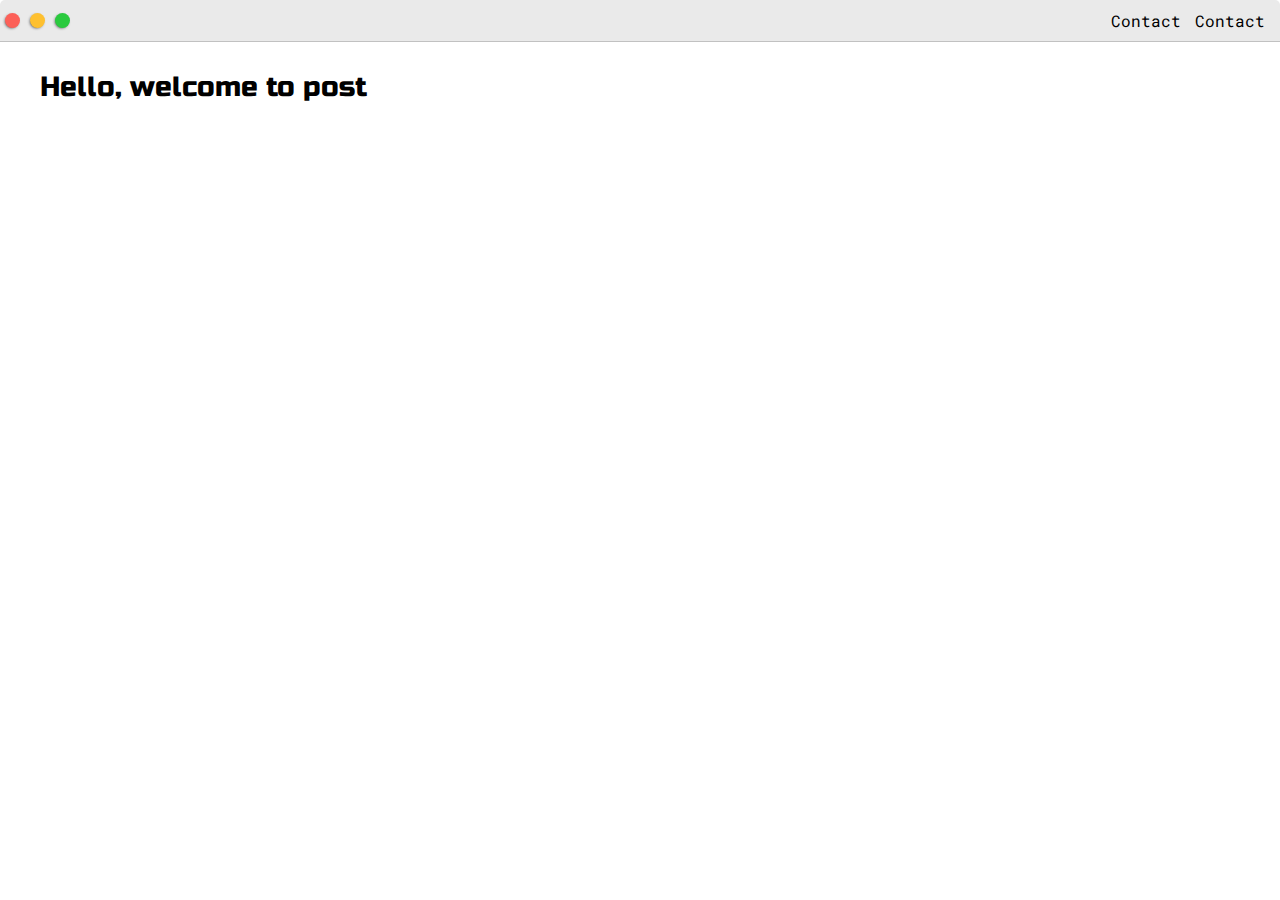
<file: post.html>
<!DOCTYPE html>
<html lang="en">
<head>
    <meta charset="UTF-8">
    <meta http-equiv="X-UA-Compatible" content="IE=edge">
    <meta name="viewport" content="width=device-width, initial-scale=1.0">
    <title>Document</title>

    <link rel="preconnect" href="https://fonts.googleapis.com">
    <link rel="preconnect" href="https://fonts.gstatic.com" crossorigin>
    <link href="https://fonts.googleapis.com/css2?family=Russo+One&display=swap" rel="stylesheet">

    <link rel="preconnect" href="https://fonts.googleapis.com">
    <link rel="preconnect" href="https://fonts.gstatic.com" crossorigin>
    <link href="https://fonts.googleapis.com/css2?family=Roboto+Mono&display=swap" rel="stylesheet">

    <link rel="stylesheet" href="default.css">
</head>
<body>
    <div class="nav-wrapper">
        <div class="dots-wrapper">
            <div id="dot-1" class="browser-dot"></div>
            <div id="dot-2" class="browser-dot"></div>
            <div id="dot-3" class="browser-dot"></div>
        </div>
        <ul id="navigation">
            <li><a href="#">Contact</a></li>
            <li><a href="#">Contact</a></li>
        </ul>
    </div>
    <div class="main-container">
        <h3>Hello, welcome to post</h3>
    </div>
</body>
</html>
</file>
<file: default.css>
:root {
    --mainColor: rgb(234, 234, 234);
    --secondaryColor: rgb(255, 255, 255);

    --borderColor: #c1c1c1;

    --mainText: black;
    --secondaryText: #4b5156;

    --themeBorder: #24292e;

    --previewBg: rgb(251, 249, 243, 0.8);
    --previewShadow: #f0ead6;

    --buttonColor:black;
}

body * {
    transition: 0.8s;
}

html, body {
    padding: 0;
    margin: 0;
}

h1, h2, h3, h4, h5, h6, strong {
    color: var(--mainText);
    font-family: 'Russo One', sans-serif;
    font-weight: 500;
}

p, li, span, label, input, textarea {
    color: var(--secondaryText);
    font-family: 'Roboto Mono', monospace;
}

a {
    text-decoration: none;
    color: #17a2b8;
}

li {
    list-style: none;
}

h1 {
    font-size: 56px;
}
h2 {
    font-size: 36px;
}
h3 {
    font-size: 28px;
}
h4 {
    font-size: 24px;
}
h5 {
    font-size: 20px;
}
h6 {
    font-size: 16px;
}

.s1 {
    /* background-color: var(--mainColor); */
    background:
        linear-gradient(45deg, rgb(255, 255, 255), transparent),
        repeating-linear-gradient(45deg, rgb(255, 255, 255) 0%, rgb(255, 255, 255) 5%, transparent 5%, transparent 10%),
        rgb(225, 216, 216) repeating-linear-gradient(-45deg, rgb(255, 255, 255,0.5) 0%, rgb(255, 255, 255,0.5) 5%, transparent 5%, transparent 10%);
    border-bottom: 1px solid var(--borderColor);
    overflow: auto;
}
.s2 {
    /* background-color: var(--secondaryColor); */
    background:
        linear-gradient(45deg, rgb(255, 255, 255), transparent),
        repeating-linear-gradient(45deg, rgb(255, 255, 255) 0%, rgb(255, 255, 255) 5%, transparent 5%, transparent 10%),
        rgb(225, 216, 216) repeating-linear-gradient(-45deg, rgb(255, 255, 255,0.5) 0%, rgb(255, 255, 255,0.5) 5%, transparent 5%, transparent 10%);
    border-bottom: 1px solid var(--borderColor);
    overflow: auto;
}

.main-container {
    width: 1200px;
    margin: 0 auto;
}

.greeting-wrapper {
    display: grid;
    text-align: center;
    align-content: center;
    min-height: 10em;
}

.intro-wrapper {
    background:
        linear-gradient(45deg, rgb(255, 255, 255), transparent),
        repeating-linear-gradient(45deg, rgb(255, 255, 255) 0%, rgb(255, 255, 255) 5%, transparent 5%, transparent 10%),
        rgb(225, 216, 216) repeating-linear-gradient(-45deg, rgb(255, 255, 255,0.5) 0%, rgb(255, 255, 255,0.5) 5%, transparent 5%, transparent 10%);
    border: 1px solid var(--borderColor);
    border-radius: 5px 5px 0 0;
    -webkit-box-shadow: -1px 1px 3px -1px rgba(0,0,0,0.75);
    -moz-box-shadow: -1px 1px 3px -1px rgba(0,0,0,0.75);
    box-shadow: -1px 1px 3px -1px rgba(0,0,0,0.75);

    display: grid;
    grid-template-columns: 1fr 1fr;
    /* grid-template-rows: 3em 30em; */
    grid-template-areas: 
        'nav-wrapper nav-wrapper'
        'left-column right-column'
    ;
}

.nav-wrapper {
    grid-area: nav-wrapper;
    border-bottom: 1px solid var(--borderColor);

    display: flex;
    justify-content: space-between;
    align-items: center;
    background-color: var(--mainColor);
    border-radius: 5px 5px 0 0;
}

#navigation {
    margin: 0;
    padding: 10px;
}

#navigation li {
    display: inline-block;
    margin-right: 5px;
    margin-left: 5px;
}

#navigation a {
    color: var(--mainText);
}

.dots-wrapper {
    display: flex;
}

#dot-1 {
    background-color:  #FC6058;
}
#dot-2 {
    background-color:  #FEC02F;
}
#dot-3 {
    background-color:  #2ACA3E;
}

.browser-dot {
    background-color: black;
    height: 15px;
    width: 15px;
    border-radius: 50%;
    margin: 5px;

    -webkit-box-shadow: -1px 1px 3px -1px rgba(0,0,0,0.75);
	-moz-box-shadow: -1px 1px 3px -1px rgba(0,0,0,0.75);
	box-shadow: -1px 1px 3px -1px rgba(0,0,0,0.75);
}

.left-column {
    grid-area: left-column;
    padding-top: 50px;
    padding-bottom: 50px;
}

.image-holder {
    width: 300px;
    height: 200px;
    padding-top: 4rem;
    padding-bottom: 4rem;
    margin-left: 1rem;
    background-color: var(--mainColor);
    border-radius: 10% 40% 20% 70% / 60% 40% 20% 10%;
    animation: morph 5s ease-in-out infinite;
    
}

#profile-pic {
    display: block;
    margin: 0 auto;
    height: 200px;
    width: 200px;
    object-fit: cover;
    border: 2px solid var(--borderColor);
    border-radius: 10% 40% 20% 70% / 60% 40% 20% 10%;
    animation: morph 5s ease-in-out infinite;
}

#profile-pic:hover {
    border-radius: 40% 10% 20% 80% / 60% 70% 40% 10%;
}

#theme-options-wrapper {
    display: flex;
    justify-content: center;
}

.theme-dot {
    height: 30px;
    width: 30px;
    border-radius: 50%;
    background-color: black;
    margin: 5px;
    border: 2px solid var(--themeBorder);

    -webkit-box-shadow: -1px 1px 3px -1px rgba(0,0,0,0.75);
	-moz-box-shadow: -1px 1px 3px -1px rgba(0,0,0,0.75);
	box-shadow: -1px 1px 3px -1px rgba(0,0,0,0.75);

    cursor: pointer;
}

.theme-dot:hover {
    border-width: 5px;
}

#light-mode {
    background-color: #fff;
}
#blue-mode {
    background-color: #192734;
}
#green-mode {
    background-color: #78866b;
}
#purple-mode {
    background-color: #7E4C74;
}

#settings-note {
    font-size: 15px;
    font-style: italic;
    text-align: center;
}

.right-column {
    grid-area: right-column;
    display: grid;
    align-content: center;

    padding-top: 30px;
    padding-bottom: 100px;
}

#preview-shadow {
    background-color: var(--previewShadow);
    width: 300px;
    height: 200px;
    padding-left: 30px;
    padding-top: 30px;
    border-radius: 10% 40% 20% 70% / 60% 40% 20% 40%;
}

#preview {
    width: 300px;
    border: 2px solid #17a2b8;
    background-color: var(--previewBg);
    padding: 15px;
    position: relative;
    border-radius: 10% 40% 20% 70% / 60% 40% 20% 10%;
}

.corner {
    height: 7px;
    width: 7px;
    border-radius: 50%;
    background-color: #fff;
    border: 2px solid #17a2b8;
    position: absolute;
}

#corner-tl {
    top: -5px;
    left: -5px;
}
#corner-tr {
    top: -5px;
    right: -5px;
}
#corner-bl {
    bottom: -5px;
    left: -5px;
}
#corner-br {
    bottom: -5px;
    right: -5px;
}

.about-wrapper {
    display: grid;
    grid-template-columns: repeat(auto-fit, minmax(320px, 1fr));
    gap: 100px;

    padding-top: 50px;
    padding-bottom: 50px;
}

#skills {
    display: flex;
    justify-content: space-evenly;
    background-color: var(--previewShadow);
}

.social-links {
    display: grid;
    align-content: center;
    text-align: center;
}

#social-image {
    width: 100%;
}

.post-wrapper {
    display: grid;
    grid-template-columns: repeat(auto-fit, 320px);
    gap: 20px;
    justify-content: center;
    padding-bottom: 50px;
}

.post {
    border: 1px solid var(--borderColor);
    -webkit-box-shadow: -1px 1px 3px -1px rgba(0,0,0,0.75);
	-moz-box-shadow: -1px 1px 3px -1px rgba(0,0,0,0.75);
	box-shadow: -1px 1px 3px -1px rgba(0,0,0,0.75);
}

.post-preview {
    background-color: #fff;
    padding: 15px;
}

.post-title {
    color: black;
    margin: 0;
}

.post-intro {
    color: #4b5156;
    font-size: 14px;
}

.thumbnail {
    display: block;
    width: 100%;
    height: 180px;
    object-fit: cover;
}

#contact-form{
	display: block;
	max-width: 600px;
	margin: 0 auto;
	border: 1px solid var(--borderColor);
	padding: 15px;
	border-radius: 5px;
	background-color: var(--mainColor);
	margin-bottom: 50px;

}

#contact-form label{
	line-height: 2.7em;
}

#contact-form textarea{
	min-height: 100px;
	font-size: 14px;
}

.input-field{
	width: 100%;
	padding-top: 10px;
	padding-bottom:10px; 
	background-color: var(--secondaryColor);
	border-radius: 5px;
	border:1px solid var(--borderColor);
	font-size: 14px;
}

#submit-btn{
	margin-top: 10px;
	width: 100%;
	padding-top: 10px;
	padding-bottom:10px; 
	color: #fff;
	background-color: var(--buttonColor);
	border:none;
}

@media  screen and (max-width: 1200px) {
    .main-container {
        width: 95%;
    }
}

@media  screen and (max-width: 800px) {
    .intro-wrapper {
        grid-template-columns: 1fr;
        grid-template-areas: 
            'nav-wrapper'
            'left-column'
            'right-column'
        ;
    }

    .right-column {
        justify-content: center;
    }
}

@keyframes morph {
    0% {
        border-radius: 10% 40% 20% 70% / 60% 40% 20% 10%;
    }

    50% {
        border-radius: 20% 70% 40% 70% / 10% 30% 60% 20%;
    }

    100% {
        border-radius: 10% 40% 40% 70% / 60% 40% 20% 10%;
    }
}
</file>
